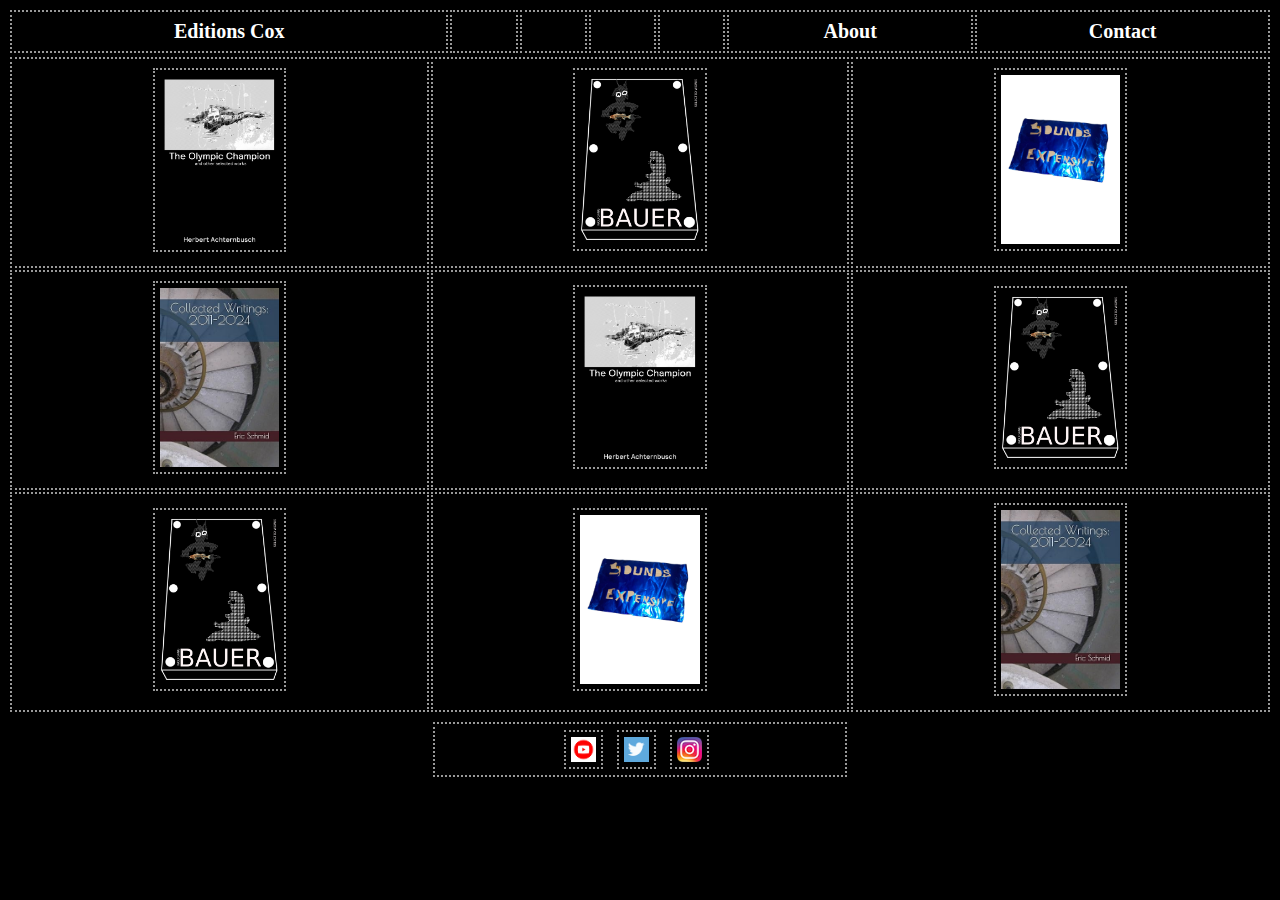
<file: index.html>
<!DOCTYPE html>
<html>
<head rel="canonical">
    <meta charset="UTF-8">
    <meta name="viewport" content="width=device-width, initial-scale=1">
    <title>Editions Cox</title>
    <meta name="description" content="independent publisher specializing in new English translations of writings by authors like Herbert Achternbusch and Wolfgang Bauer, plus original contemporary written works">
    <meta name="keywords" content="Herbert Achternbusch, English translation, The Olympic Champion, independent publisher, Berlin, small press, German literature, filmbooks, plays, Austrian literature, new writing, art and literature, Sounds Expensive">
    <meta name="robots" content="index, follow">
    <meta name="author" content="Editions Cox">
    <meta name="google-site-verification" content="r8DcMwyLOEv-2lG8kQerqG-A4aTYPXJtLuVNf2wQBD0" />
    <link href="styles.css" rel="stylesheet" />
</head>
<header>
    <table class="header_table">
        <thead>
          <tr>
            <th class="h2"><a href="index.html">Editions Cox</a></th>
            <th scope="col"></th>
            <th scope="col"></th>
            <th scope="col"></th>
            <th scope="col"></th>
            <th scope="col"><a href="about.html">About</a></th>
            <th scope="col"><a href="contact.html">Contact</a></th>
          </tr>
        </thead>
      </table>
</header>
<body>
    <table class="body_table">
        <tbody>
          <tr>
            <th><a href="OlympicChampion.html"><img src="assets/images/olympicchampion.jpg" style="width:30%" "alt=The Olympic Champion: English translation of works by Herbert Achternbusch"></a></th>
            <th><a href="BauerWorks.html"><img src="assets/images/BauerWorks.jpg" style="width:30%" "alt=Wolfgang Bauer: Selected Works, by Wolfgang Bauer"></a></th>
            <th><a href="SoundsExpensive.html"><img src="assets/images/soundsexpensive.jpg" style="width:30%" "alt=Sounds Expensive"></a></th>
          </tr>
          <tr>            
            <th><a href="SchmidCollectedWorks.html"><img src="assets/images/SchmidCover.jpg" style="width:30%" "alt=Collected Writings: 2011-2024, by Eric Schmid"></a></th>
            <th><a href="OlympicChampion.html"><img src="assets/images/olympicchampion.jpg" style="width:30%" "alt=The Olympic Champion: English translation of works by Herbert Achternbusch"></a></th>
            <th><a href="BauerWorks.html"><img src="assets/images/BauerWorks.jpg" style="width:30%" "alt=Wolfgang Bauer: Selected Works, by Wolfgang Bauer"></a></th>
          </tr>
          <tr>
            <th><a href="BauerWorks.html"><img src="assets/images/BauerWorks.jpg" style="width:30%" "alt=Wolfgang Bauer: Selected Works, by Wolfgang Bauer"></a></th>
            <th><a href="SoundsExpensive.html"><img src="assets/images/soundsexpensive.jpg" style="width:30%" "alt=Sounds Expensive"></a></th>
            <th><a href="SchmidCollectedWorks.html"><img src="assets/images/SchmidCover.jpg" style="width:30%" "alt=Collected Writings: 2011-2024, by Eric Schmid"></a></th>
          </tr>
        </tbody>
      </table>
</body>
<footer>
    <div class="about_cont">
    		<center>
<a href="https://www.youtube.com/watch?v=hozJ929bBjI" target=”_blank”><img alt="yt" align="top" src="assets/images/yt.png" border="0" width="25" height="25"></a>
&nbsp;
<a href="https://twitter.com/EditionsCox" target=”_blank” ><img alt="twitter" align="top" src="assets/images/Twitter_32px.png" border="0" width="25" height="25"></a>
&nbsp;
<a href="https://www.instagram.com/editionscox" target=”_blank” ><img alt="instagram" align="top" src="assets/images/instagram_32px.png" border="0" width="25" height="25"></a>
&nbsp;
</center></div>
</footer>
</file>
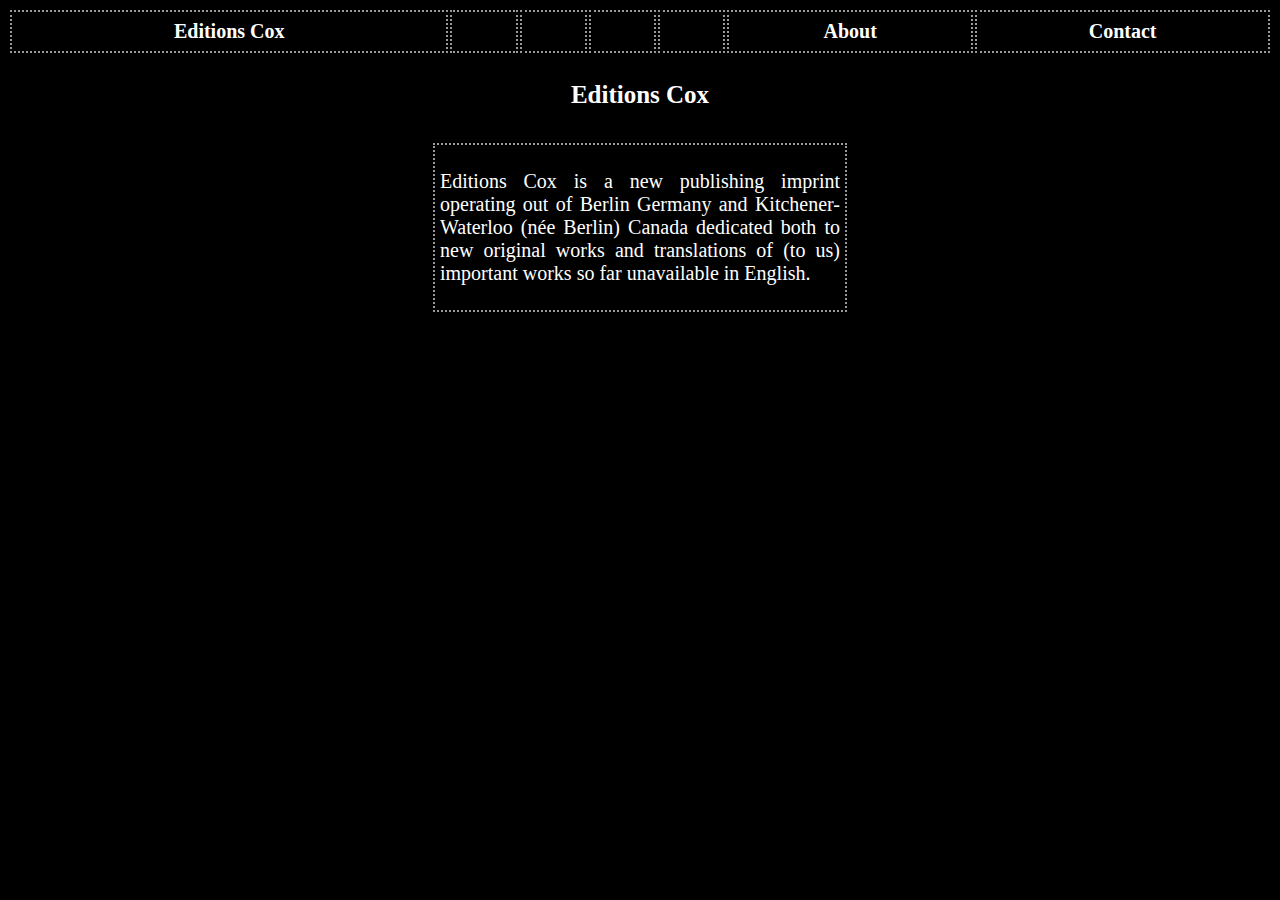
<file: about.html>
<!DOCTYPE html>
<html>
<head rel="canonical">
<title>Editions Cox - About</title>
<meta charset="UTF-8">
<meta name="description" content="Need a description here">
<meta name="viewport" content="width=device-width, initial-scale=1">
<link href="styles.css" rel="stylesheet" />

</head>
<header>
    <table class="header_table">
        <thead>
            <tr>
              <th class="h2"><a href="index.html">Editions Cox</a></th>
              <th scope="col"></th>
              <th scope="col"></th>
              <th scope="col"></th>
              <th scope="col"></th>
              <th scope="col"><a href="about.html">About</a></th>
              <th scope="col"><a href="contact.html">Contact</a></th>
            </tr>
          </thead>
      </table>
</header>
<body>
    <div><h2>Editions Cox</h2></div>
    <div class="about_cont"><p>Editions Cox is a new publishing imprint operating out of Berlin Germany and Kitchener-Waterloo (née Berlin) Canada dedicated both to new original works and translations of (to us) important works so far unavailable in English.</p></div>
</body>
</file>
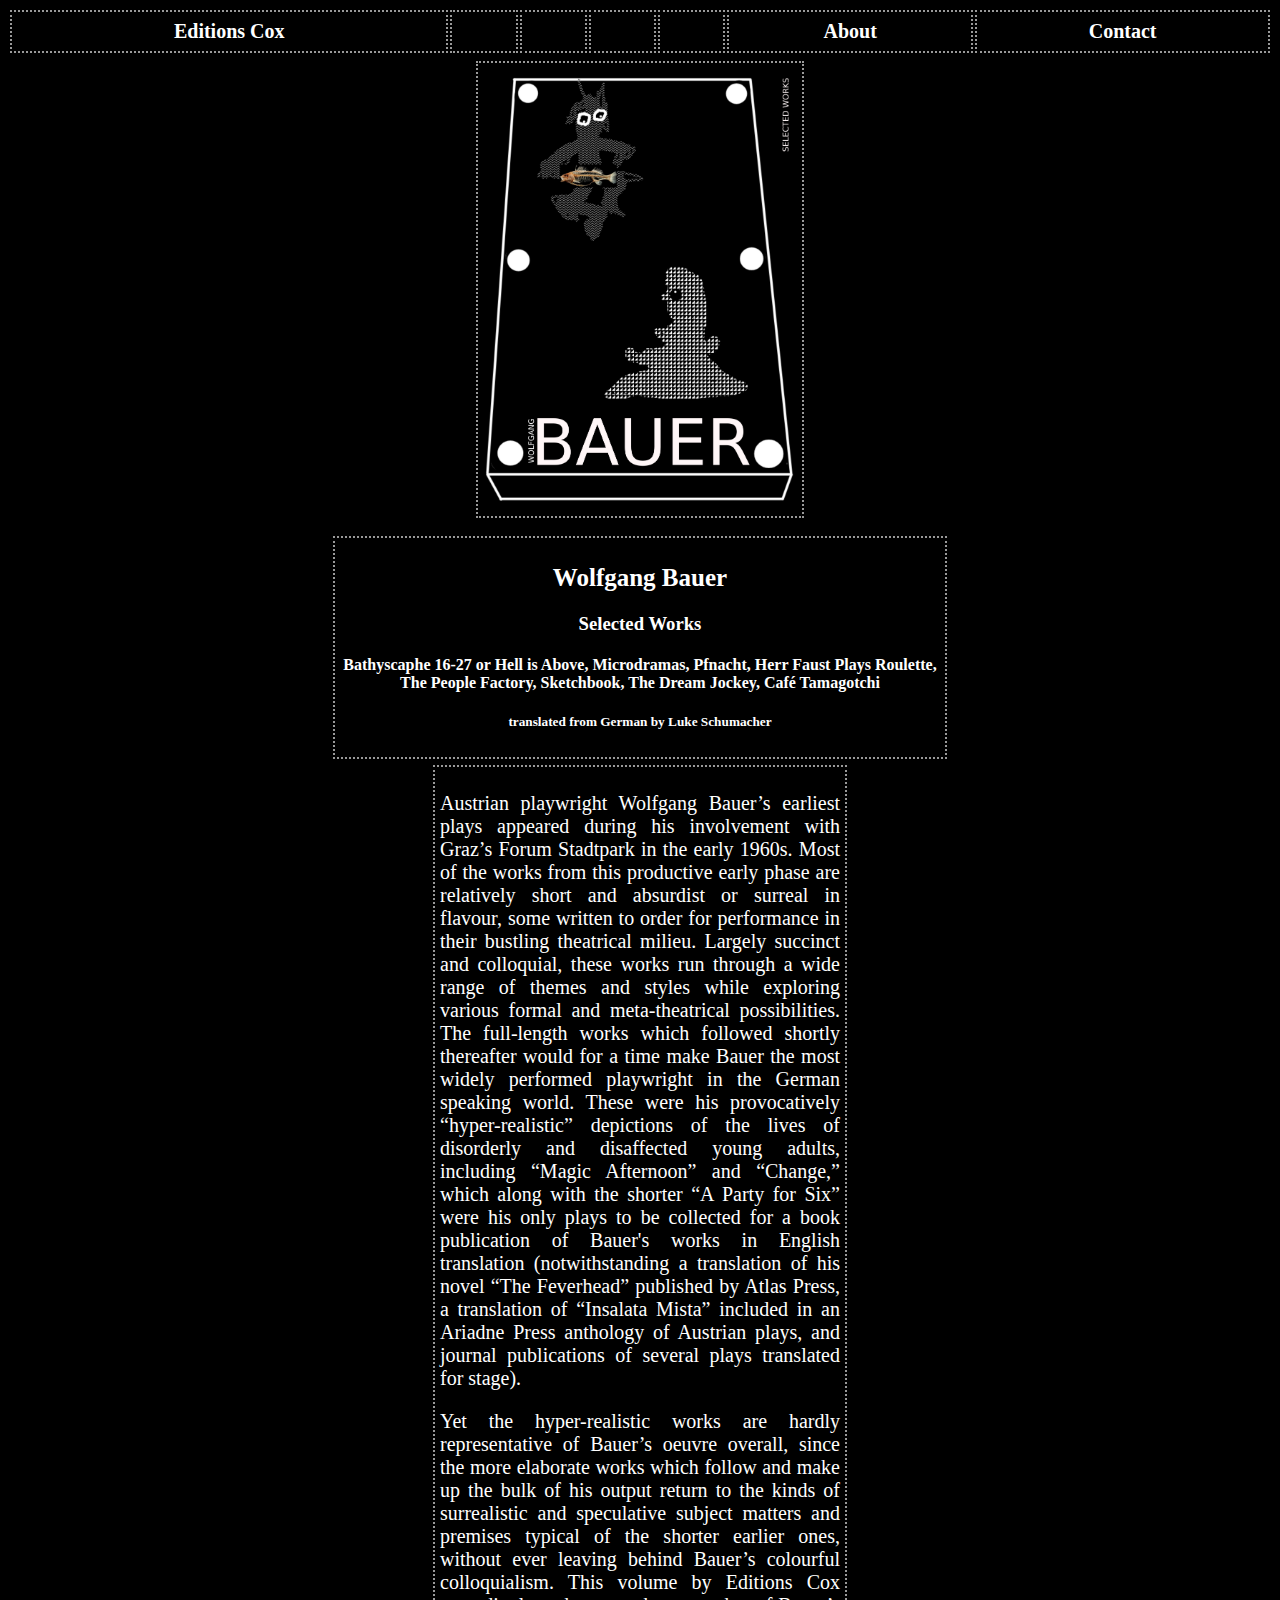
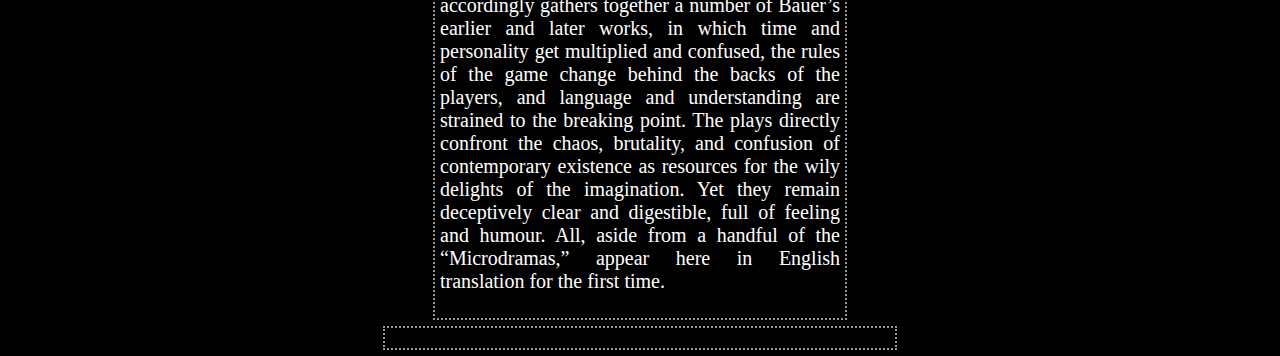
<file: BauerWorks.html>
<!DOCTYPE html>
<html>
<head rel="canonical">
    <meta charset="UTF-8">
    <meta name="viewport" content="width=device-width, initial-scale=1">
    <title>Wolfgang Bauer: Selected Works</title>
    <meta name="description" content="An English translation of six plays by Austrian writer Wolfgang Bauer">
    <meta name="keywords" content="Wolfgang Bauer, English translation, Bathyscaphe 16-27 or Hell is Above, Microdramas, Pfnacht, Herr Faust Plays Roulette, The People Factory, Sketchbook, The Dream Jockey, Café Tamagotchi, Austrian literature">
    <meta name="robots" content="index, follow">
    <link href="styles.css" rel="stylesheet" />
</head>
<header>
    <table class="header_table">
        <thead>
            <tr>
              <th class="h2"><a href="index.html">Editions Cox</a></th>
              <th scope="col"></th>
              <th scope="col"></th>
              <th scope="col"></th>
              <th scope="col"></th>
              <th scope="col"><a href="about.html">About</a></th>
              <th scope="col"><a href="contact.html">Contact</a></th>
            </tr>
          </thead>
      </table>
</header>
<body>
    <div><img src="assets/images/BauerWorks.jpg" style="max-width:25%"></div>
    <div class="title_cont"><h2>Wolfgang Bauer</h2>
    <h3>Selected Works</h3>
    <h4>Bathyscaphe 16-27 or Hell is Above, Microdramas, Pfnacht, Herr Faust Plays Roulette, The People Factory, Sketchbook, The Dream Jockey, Café Tamagotchi</h4>
    <h5>translated from German by Luke Schumacher</h5></div>
    <div class="about_cont"><p>Austrian playwright Wolfgang Bauer’s earliest plays appeared during his involvement with Graz’s Forum Stadtpark in the early 1960s. Most of the works from this productive early phase are relatively short and absurdist or surreal in flavour, some written to order for performance in their bustling theatrical milieu. Largely succinct and colloquial, these works run through a wide range of themes and styles while exploring various formal and meta-theatrical possibilities. The full-length works which followed shortly thereafter would for a time make Bauer the most widely performed playwright in the German speaking world. These were his provocatively “hyper-realistic” depictions of the lives of disorderly and disaffected young adults, including “Magic Afternoon” and “Change,” which along with the shorter “A Party for Six” were his only plays to be collected for a book publication of Bauer's works in English translation (notwithstanding a translation of his novel “The Feverhead” published by Atlas Press, a translation of “Insalata Mista” included in an Ariadne Press anthology of Austrian plays, and journal publications of several plays translated for stage).
<p>Yet the hyper-realistic works are hardly representative of Bauer’s oeuvre overall, since the more elaborate works which follow and make up the bulk of his output return to the kinds of surrealistic and speculative subject matters and premises typical of the shorter earlier ones, without ever leaving behind Bauer’s colourful colloquialism. This volume by Editions Cox accordingly gathers together a number of Bauer’s earlier and later works, in which time and personality get multiplied and confused, the rules of the game change behind the backs of the players, and language and understanding are strained to the breaking point. The plays directly confront the chaos, brutality, and confusion of contemporary existence as resources for the wily delights of the imagination. Yet they remain deceptively clear and digestible, full of feeling and humour. All, aside from a handful of the “Microdramas,” appear here in English translation for the first time.
</p></div>
<div class="pay_cont">
   <script src="https://www.paypal.com/sdk/js?client-id=BAAbqNg_jfWX7WAvC81-4MS2Ohdil2XTS9q1egEA85ur2lJS4mcyBjda4GFiIjNPkiY2Y5_9IlAwYIuuHo&components=hosted-buttons&disable-funding=venmo&currency=EUR"></script>
<div id="paypal-container-T4QRTMPR5XP8U"></div>
<script>
  paypal.HostedButtons({
    hostedButtonId: "T4QRTMPR5XP8U",
  }).render("#paypal-container-T4QRTMPR5XP8U")
</script>
</div> 
</body>
</file>
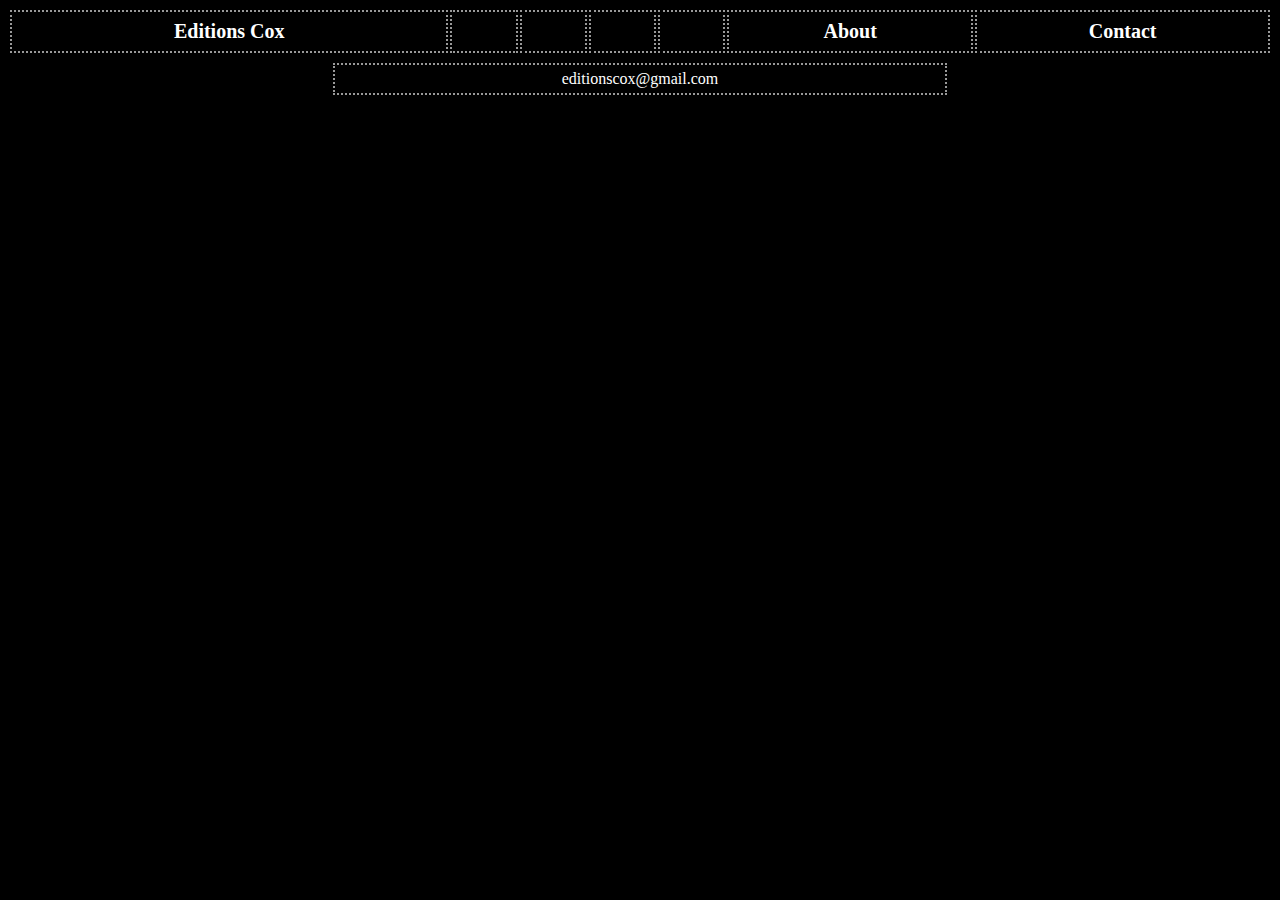
<file: contact.html>
<!DOCTYPE html>
<html>
<head rel="canonical">
<title>Editions Cox</title>
<meta charset="UTF-8">
<meta name="description" content="Need a description here">
<meta name="viewport" content="width=device-width, initial-scale=1">
<link href="styles.css" rel="stylesheet" />

</head>
<header>
    <table class="header_table">
        <thead>
            <tr>
              <th class="h2"><a href="index.html">Editions Cox</a></th>
              <th scope="col"></th>
              <th scope="col"></th>
              <th scope="col"></th>
              <th scope="col"></th>
              <th scope="col"><a href="about.html">About</a></th>
              <th scope="col"><a href="contact.html">Contact</a></th>
            </tr>
          </thead>
      </table>
</header>
<body>
  <div class="title_cont"><a href="mailto:editionscox@gmail.com">editionscox@gmail.com</a></div>
</body>
</file>
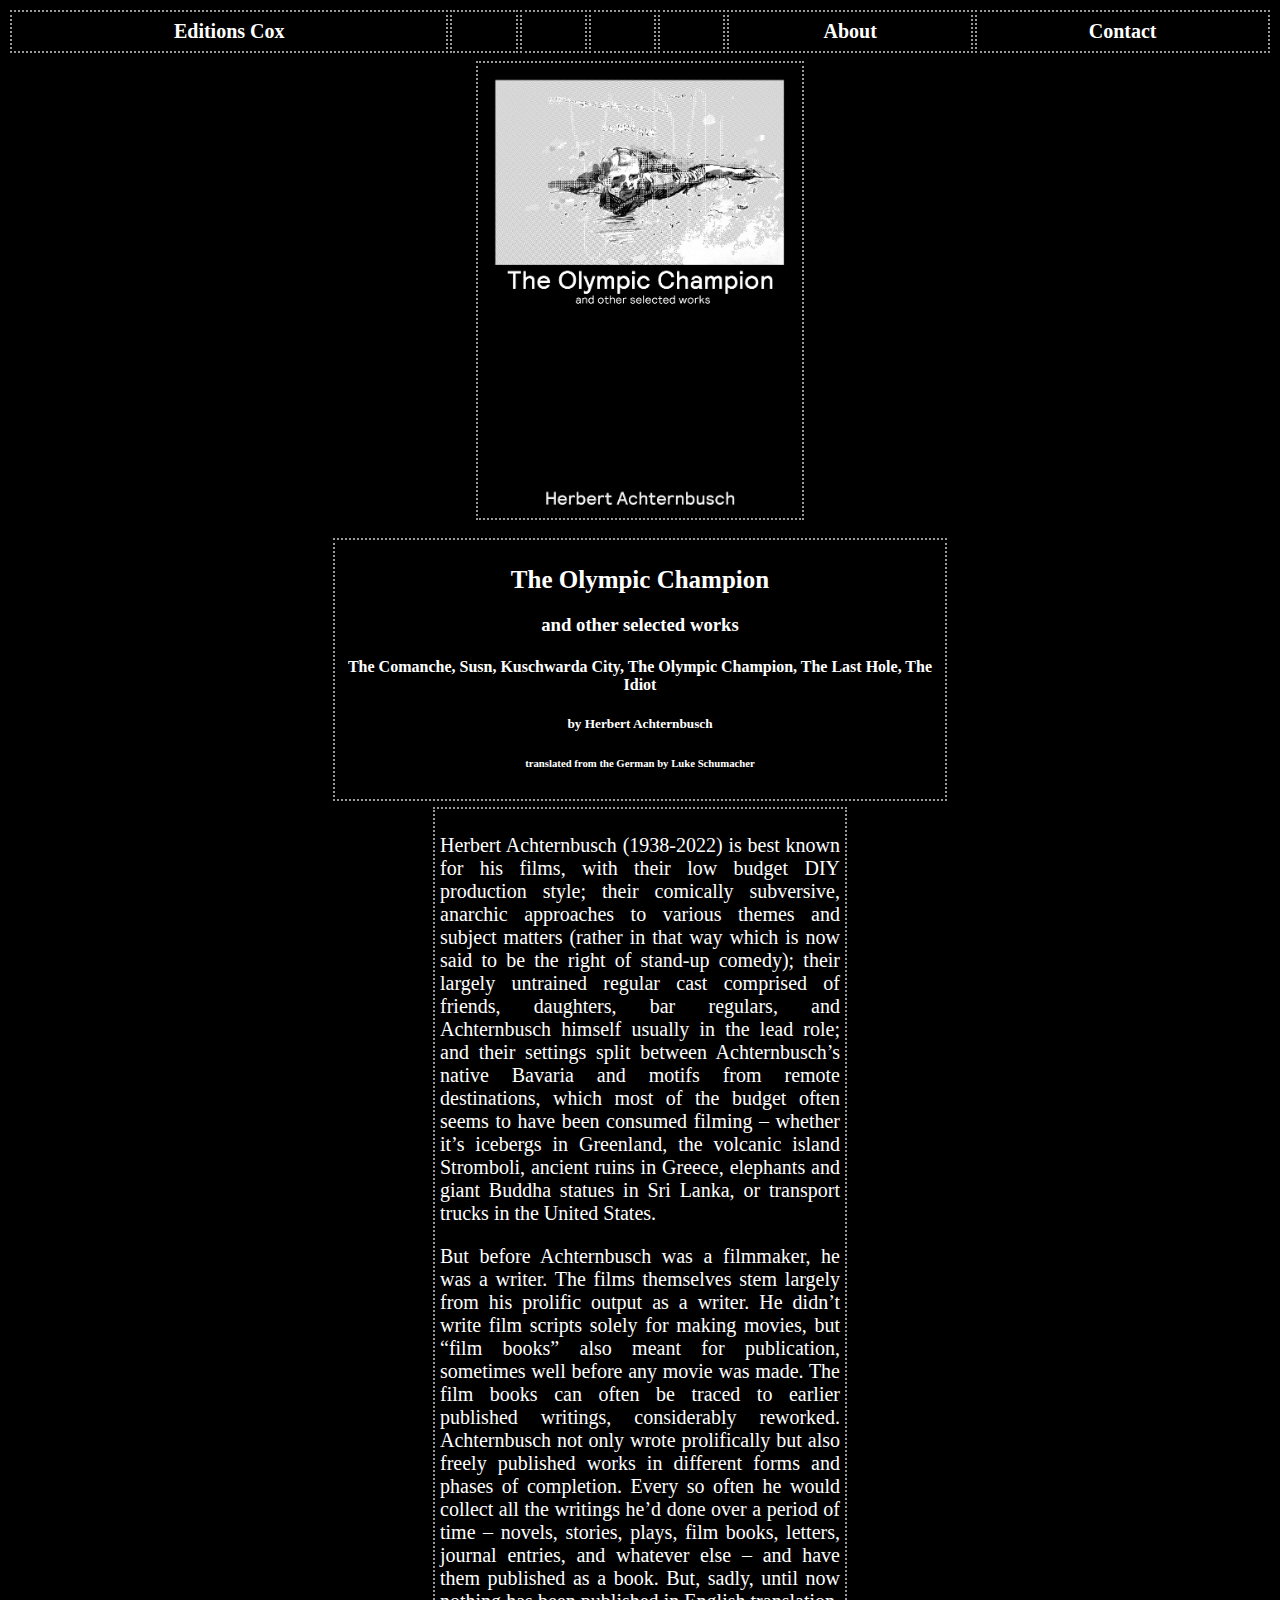
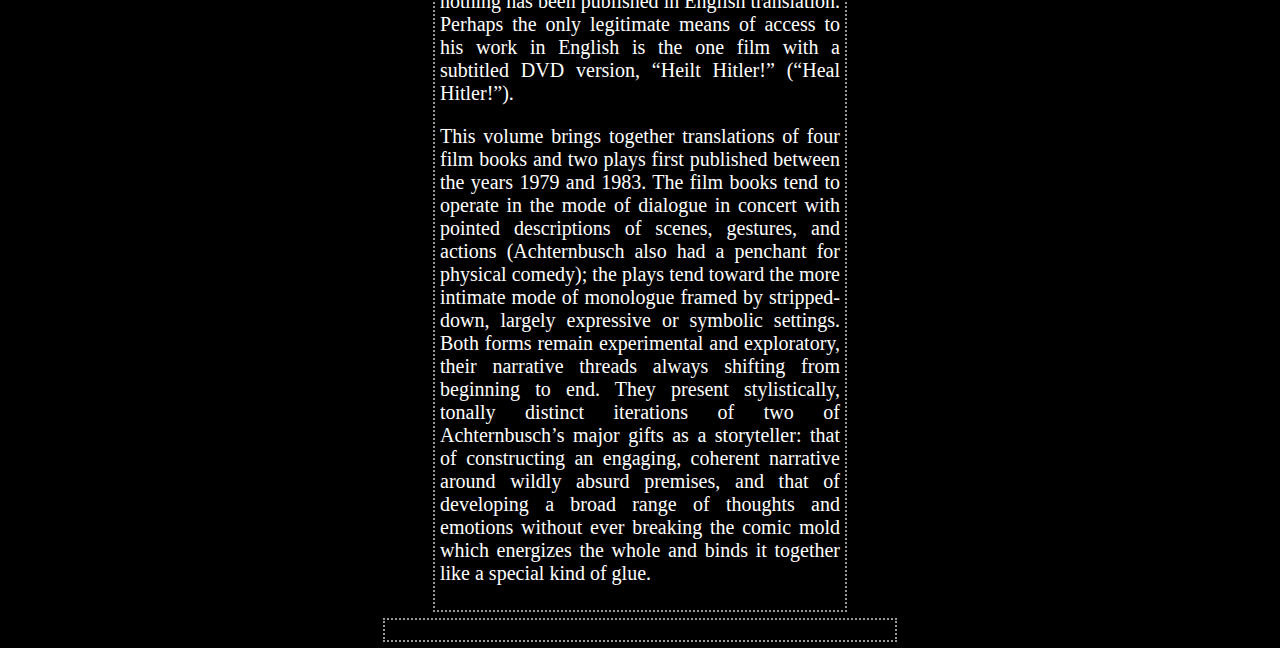
<file: OlympicChampion.html>
<!DOCTYPE html>
<html>
<head rel="canonical">
    <meta charset="UTF-8">
    <meta name="viewport" content="width=device-width, initial-scale=1">
    <title>The Olympic Champion</title>
    <meta name="description" content="An English translation of four filmbooks and two plays by Herbert Achternbusch">
    <meta name="keywords" content="Herbert Achternbusch, English translation, Der Komantsche, The Comanche, Susn, Kuschwarda City, Die Olympiasiegerin, The Olympic Champion, Das Letzte Loch, The Last Hole, Der Depp, The Idiot, German literature, filmbooks, plays">
    <meta name="robots" content="index, follow">
    <link href="styles.css" rel="stylesheet" />
</head>
<header>
    <table class="header_table">
        <thead>
            <tr>
              <th class="h2"><a href="index.html">Editions Cox</a></th>
              <th scope="col"></th>
              <th scope="col"></th>
              <th scope="col"></th>
              <th scope="col"></th>
              <th scope="col"><a href="about.html">About</a></th>
              <th scope="col"><a href="contact.html">Contact</a></th>
            </tr>
          </thead>
      </table>
</header>
<body>
    <div><img src="assets/images/olympicchampion.jpg" style="max-width:25%"></div>
    <div class="title_cont"><h2>The Olympic Champion</h2>
    <h3>and other selected works</h3>
    <h4>The Comanche, Susn, Kuschwarda City, The Olympic Champion, The Last Hole, The Idiot</h4>
    <h5>by Herbert Achternbusch</h5>
    <h6>translated from the German by Luke Schumacher</h6></div>
    <div class="about_cont"><p>Herbert Achternbusch (1938-2022) is best known for his films, with their low budget DIY production style; their comically subversive, anarchic approaches to various themes and subject matters (rather in that way which is now said to be the right of stand-up comedy); their largely untrained regular cast comprised of friends, daughters, bar regulars, and Achternbusch himself usually in the lead role; and their settings split between Achternbusch’s native Bavaria and motifs from remote destinations, which most of the budget often seems to have been consumed filming – whether it’s icebergs in Greenland, the volcanic island Stromboli, ancient ruins in Greece, elephants and giant Buddha statues in Sri Lanka, or transport trucks in the United States.

<p>But before Achternbusch was a filmmaker, he was a writer. The films themselves stem largely from his prolific output as a writer. He didn’t write film scripts solely for making movies, but “film books” also meant for publication, sometimes well before any movie was made. The film books can often be traced to earlier published writings, considerably reworked. Achternbusch not only wrote prolifically but also freely published works in different forms and phases of completion. Every so often he would collect all the writings he’d done over a period of time – novels, stories, plays, film books, letters, journal entries, and whatever else – and have them published as a book. But, sadly, until now nothing has been published in English translation. Perhaps the only legitimate means of access to his work in English is the one film with a subtitled DVD version, “Heilt Hitler!” (“Heal Hitler!”).

<p>This volume brings together translations of four film books and two plays first published between the years 1979 and 1983. The film books tend to operate in the mode of dialogue in concert with pointed descriptions of scenes, gestures, and actions (Achternbusch also had a penchant for physical comedy); the plays tend toward the more intimate mode of monologue framed by stripped-down, largely expressive or symbolic settings. Both forms remain experimental and exploratory, their narrative threads always shifting from beginning to end. They present stylistically, tonally distinct iterations of two of Achternbusch’s major gifts as a storyteller: that of constructing an engaging, coherent narrative around wildly absurd premises, and that of developing a broad range of thoughts and emotions without ever breaking the comic mold which energizes the whole and binds it together like a special kind of glue.
</p></div>
<div class="pay_cont">
    <script src="https://www.paypal.com/sdk/js?client-id=BAAbqNg_jfWX7WAvC81-4MS2Ohdil2XTS9q1egEA85ur2lJS4mcyBjda4GFiIjNPkiY2Y5_9IlAwYIuuHo&components=hosted-buttons&disable-funding=venmo&currency=EUR"></script>
    <div id="paypal-container-CWJBGAD4QSDN8"></div>
    <script>
    paypal.HostedButtons({
      hostedButtonId: "CWJBGAD4QSDN8",
    }).render("#paypal-container-CWJBGAD4QSDN8")</script>
</div> 
</body>
</file>
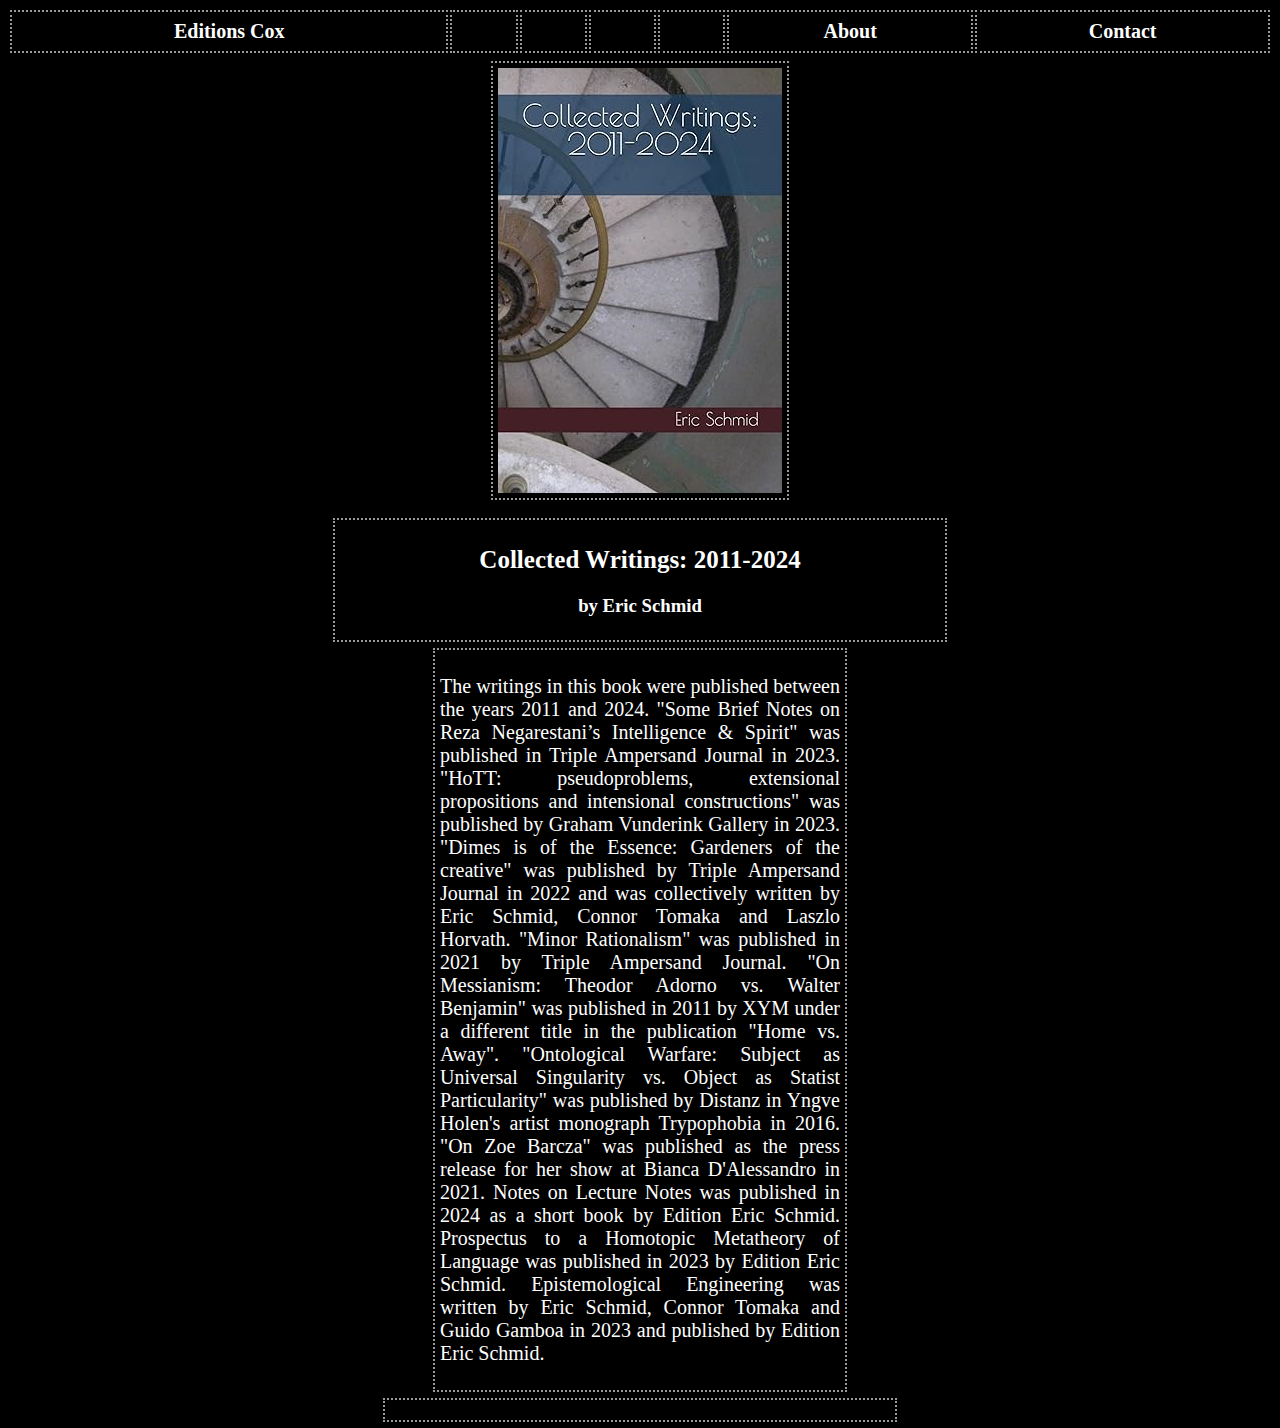
<file: SchmidCollectedWorks.html>
<!DOCTYPE html>
<html>
<head rel="canonical">
    <meta charset="UTF-8">
    <meta name="viewport" content="width=device-width, initial-scale=1">
    <title>Collected Writings 2011-2024</title>
    <meta name="description" content="Collected Writings from 2011 until 2024 by Eric Schmid">
    <meta name="keywords" content="Eric Schmid, Collected Writings, philosophy, math, art, homotopy type theory, category theory, set theory, foundations of math, Connor Tomaka, GUido Gamboa, Laszlo Horvath, Reza Negarestani, language, epistemology, Walter Benjamin, THeodor Adorno, Zoe Barcza">
    <meta name="robots" content="index, follow">
    <link href="styles.css" rel="stylesheet" />
</head>
<header>
    <table class="header_table">
        <thead>
            <tr>
              <th class="h2"><a href="index.html">Editions Cox</a></th>
              <th scope="col"></th>
              <th scope="col"></th>
              <th scope="col"></th>
              <th scope="col"></th>
              <th scope="col"><a href="about.html">About</a></th>
              <th scope="col"><a href="contact.html">Contact</a></th>
            </tr>
          </thead>
      </table>
</header>
<body>
    <div><img src="assets/images/SchmidCover.jpg" style="max-width:25%"></div>
    <div class="title_cont"><h2>Collected Writings: 2011-2024</h2>
    <h3>by Eric Schmid</h3></div>
    <div class="about_cont"><p>The writings in this book were published between the years 2011 and 2024. "Some Brief Notes on Reza Negarestani’s Intelligence & Spirit" was published in Triple Ampersand Journal in 2023. "HoTT: pseudoproblems, extensional propositions and intensional constructions" was published by Graham Vunderink Gallery in 2023. "Dimes is of the Essence: Gardeners of the creative" was published by Triple Ampersand Journal in 2022 and was collectively written by Eric Schmid, Connor Tomaka and Laszlo Horvath. "Minor Rationalism" was published in 2021 by Triple Ampersand Journal. "On Messianism: Theodor Adorno vs. Walter Benjamin" was published in 2011 by XYM under a different title in the publication "Home vs. Away". "Ontological Warfare: Subject as Universal Singularity vs. Object as Statist Particularity" was published by Distanz in Yngve Holen's artist monograph Trypophobia in 2016. "On Zoe Barcza" was published as the press release for her show at Bianca D'Alessandro in 2021. Notes on Lecture Notes was published in 2024 as a short book by Edition Eric Schmid. Prospectus to a Homotopic Metatheory of Language was published in 2023 by Edition Eric Schmid. Epistemological Engineering was written by Eric Schmid, Connor Tomaka and Guido Gamboa in 2023 and published by Edition Eric Schmid.
</p></div>
<div class="pay_cont">    
<script src="https://www.paypal.com/sdk/js?client-id=BAAbqNg_jfWX7WAvC81-4MS2Ohdil2XTS9q1egEA85ur2lJS4mcyBjda4GFiIjNPkiY2Y5_9IlAwYIuuHo&components=hosted-buttons&disable-funding=venmo&currency=EUR"></script>
<div id="paypal-container-P8GC4P6494KJ6"></div>
<script>
  paypal.HostedButtons({
    hostedButtonId: "P8GC4P6494KJ6",
  }).render("#paypal-container-P8GC4P6494KJ6")
</script>
</div> 
</body>
</file>
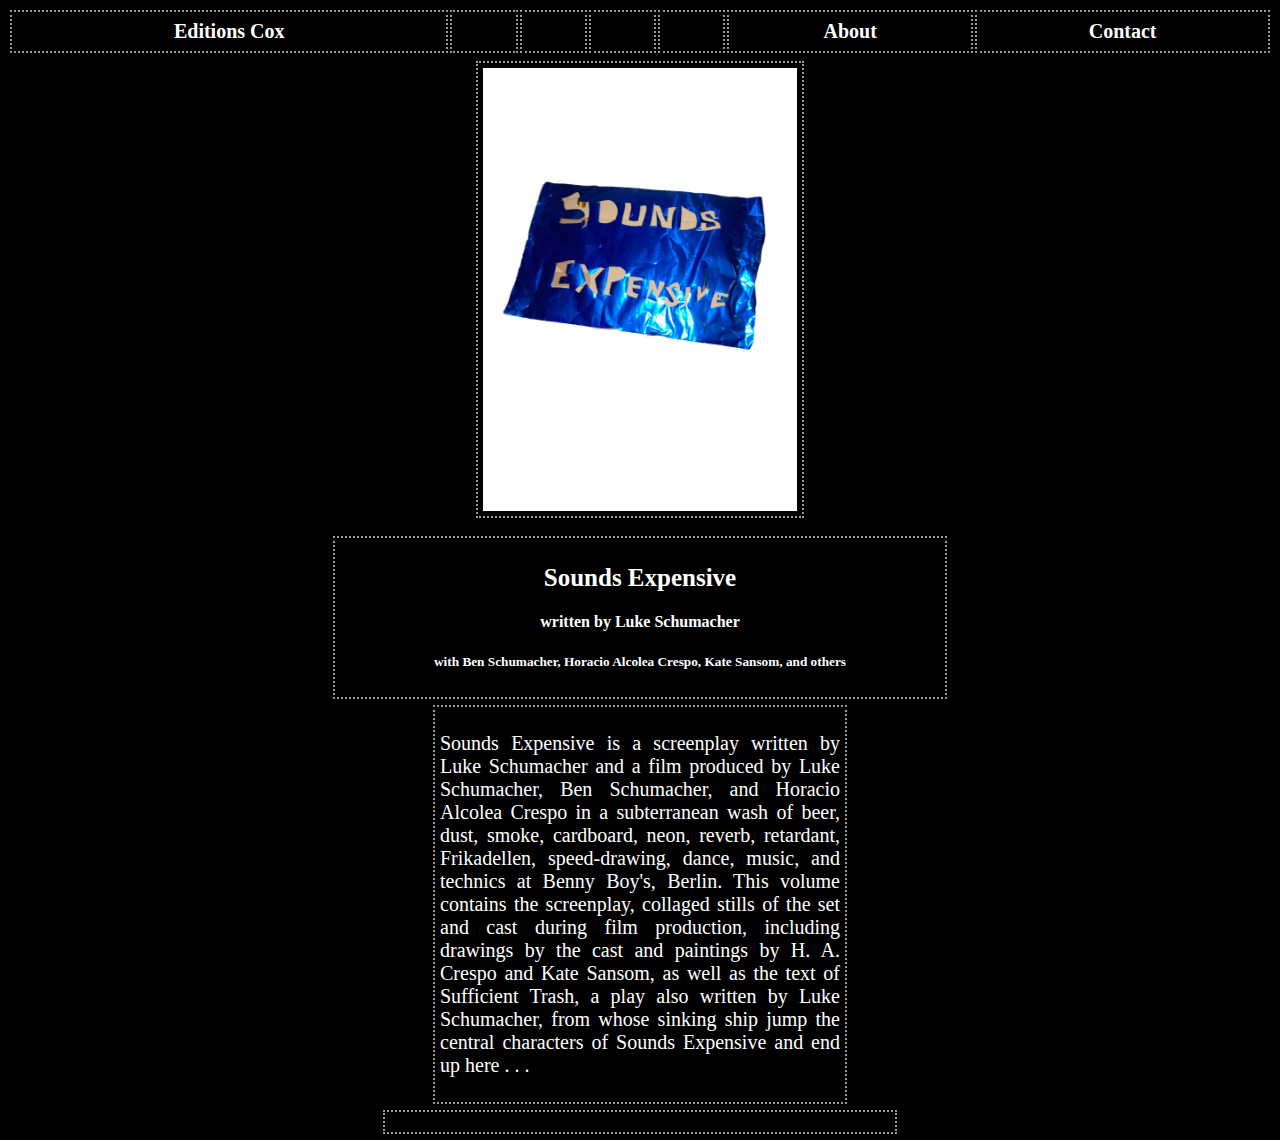
<file: SoundsExpensive.html>
<!DOCTYPE html>
<html>
<head rel="canonical">
    <meta charset="UTF-8">
    <meta name="viewport" content="width=device-width, initial-scale=1">
    <title>Sounds Expensive</title>
    <meta name="description" content="writings, stills, and paintings from the film Sounds Expensive and the play Sufficient Trash performed and filmed at Benny Boy's Fuck Palace in Café Cox in Berlin">
    <meta name="keywords" content="independent theatre, independent film, comedy, Sounds Expensive, Sufficient Trash, Café Cox, Berlin, Benny Boy's Fuck Place">
    <meta name="robots" content="index, follow">
    <meta name="author" content="Luke Schumacher, Ben Schumacher, Horacio Alcolea Crespo, Kate Sansom">
    <link href="styles.css" rel="stylesheet" />
</head>
<header>
    <table class="header_table">
        <thead>
            <tr>
              <th class="h2"><a href="index.html">Editions Cox</a></th>
              <th scope="col"></th>
              <th scope="col"></th>
              <th scope="col"></th>
              <th scope="col"></th>
              <th scope="col"><a href="about.html">About</a></th>
              <th scope="col"><a href="contact.html">Contact</a></th>
            </tr>
          </thead>
      </table>
</header>
<body>
    <div><img src="assets/images/soundsexpensive.jpg" style="max-width:25%"></div>
    <div class="title_cont">
      <h2>Sounds Expensive</h2>
      <h4>written by Luke Schumacher</h4>
      <h5>with Ben Schumacher, Horacio Alcolea Crespo, Kate Sansom, and others</h5>
    </div>
  <div class="about_cont"><p>Sounds Expensive is a screenplay written by Luke Schumacher and a film produced by Luke Schumacher, Ben Schumacher, and Horacio Alcolea Crespo in a subterranean wash of beer, dust, smoke, cardboard, neon, reverb, retardant, Frikadellen, speed-drawing, dance, music, and technics at Benny Boy's, Berlin. This volume contains the screenplay, collaged stills of the set and cast during film production, including drawings by the cast and paintings by H. A. Crespo and Kate Sansom, as well as the text of Sufficient Trash, a play also written by Luke Schumacher, from whose sinking ship jump the central characters of Sounds Expensive and end up here . . .</p></div>
  <div class="pay_cont">
    <body><script src="https://www.paypal.com/sdk/js?client-id=BAAbqNg_jfWX7WAvC81-4MS2Ohdil2XTS9q1egEA85ur2lJS4mcyBjda4GFiIjNPkiY2Y5_9IlAwYIuuHo&components=hosted-buttons&disable-funding=venmo&currency=EUR"></script>
    <div id="paypal-container-ECHVHZD5PTUPY"></div>
    <script>
      paypal.HostedButtons({
      hostedButtonId: "ECHVHZD5PTUPY",
      }).render("#paypal-container-ECHVHZD5PTUPY")</script>
  </div>
</body>
</file>
<file: styles.css>
body {
    font-family: 'Times New Roman', Times, serif;
    background-color: black;
    color: white;
    align-items: center;
    text-align:center;
}

img {
    padding: 5px;
    margin: 3px;
    outline: 2px dotted #999;
    align-items: center; 
}
.content {
  max-width: 700px;
  font-family: 'Times New Roman', Times, serif;;
  align-items: center;
  margin-left:auto;
  margin-right:auto;
  text-align:center;
}
h1 {
    text-align:center;
    color: #181717;
    padding-bottom: 50px;
    font-size: 50px;
}
div {
    padding: 5px;
}

h2 {
    text-align:center;
    font-size: 25px;
}

h4 {
    text-align: center;
}

p {
    font-size: 20px;
}

a { 
    color: inherit; 
}
a:link {
    color: inherit;
    text-decoration: none;
}
a:hover {
    color: blue;
    position: inherit;
    outline: 2px dotted blue;
}

.gif {
    margin-bottom: 100px;
}


.header_table {
    color: white;
    font-family: 'Times New Roman', Times, serif;
    text-align: center;
    font-weight: lighter;
    width: 100%;
    font-size: 20px;
}

.about_cont {
    text-align: justify;
    outline: 2px dotted #999;
    max-width: 400px;
    padding: 5px;
    margin: 10px auto 10px auto;
}
.pay_cont {
    text-align: center;
    outline: 2px dotted #999;
    max-width: 500px;
    margin: 10px auto 5px auto;
    object-position: center
}
.title_cont {
    text-align: center;
    outline: 2px dotted #999;
    max-width: 600px;
    margin: 10px auto 5px auto;
    object-position: center
}

th {font-size: 20px; 
    vertical-align: center; 
    padding: 8px; 
    margin-bottom: 5px; 
    border: 2px dotted #999;
}
th.first {text-align: left;}

/* Style inputs with type="text", select elements and textareas */
input[type=text], select, textarea {
    width: 100%; /* Full width */
    padding: 12px; /* Some padding */ 
    border: 2px dotted #999;
    box-sizing: border-box; /* Make sure that padding and width stays in place */
    margin-top: 6px; /* Add a top margin */
    margin-bottom: 16px; /* Bottom margin */
    resize: vertical /* Allow the user to vertically resize the textarea (not horizontally) */
  }
  
  /* Style the submit button with a specific background color etc */
  input[type=submit] {
    color: white;
    background-color: black;
    padding: 12px 20px;
    border: 2px dotted #999;
    border-radius: 4px;
    cursor: pointer;
  }
  
  /* When moving the mouse over the submit button, add a darker green color */
  input[type=submit]:hover {
    background-color: blue;
  }
  
  /* Add a background color and some padding around the form */
  .container {
    border-radius: 5px;
    padding: 20px;
    max-width: 600px;
    align-items: center;
    margin-left:auto;
    margin-right:auto;
    text-align:center;
  }
</file>
